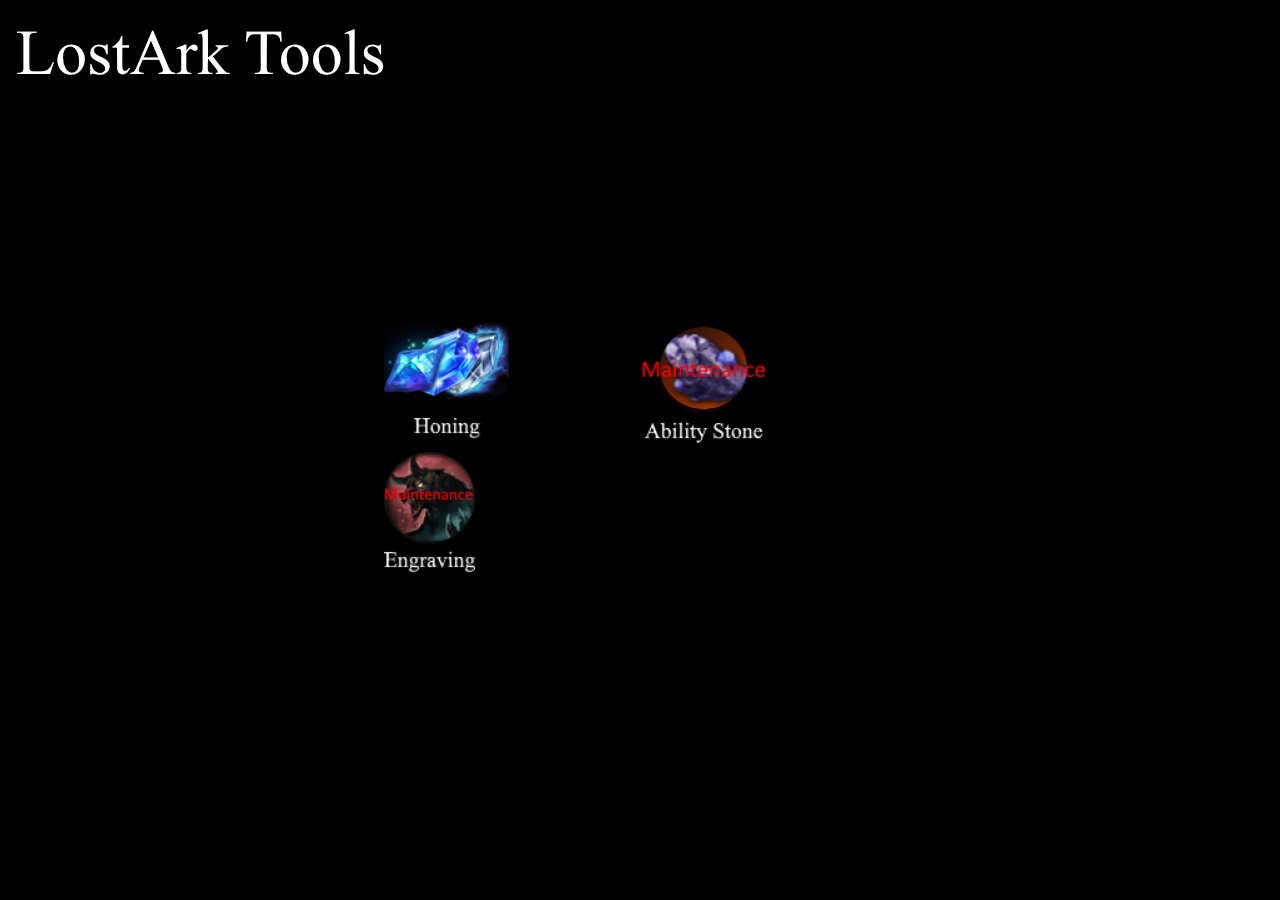
<file: index.html>
<html>
    <head>
        <link rel="stylesheet" href="style.css" type="text/css"/>
        <title>lostarktool</title>
        <meta charset="UTF-8">
    </head>
    <body>
        <div class="main">
            <div class="logo">
                <a href="index.html">
                    <img src="resource/logo.png" alt="logo">
                </a>
            </div>
            <div class="menu">
                <span></span>
                <span>
                    <a href="branch/honing.html">
                        <img src="resource/honing.png" alt="honing" style="width:125px; height:125px">
                    </a>
                </span>
                <span>
                    <a href="index.html">
                        <img src="resource/ability_m.png" alt="stone" style="width:125px; height:125px">
                    </a>
                </span>
                <span>
                    <a href="index.html">
                        <img src="resource/engraving_m.png" alt="engraving" style="width:91.25px; height:125px">
                    </a>
                </span>
            </div>
        </div>
    </body>
</html>
</file>
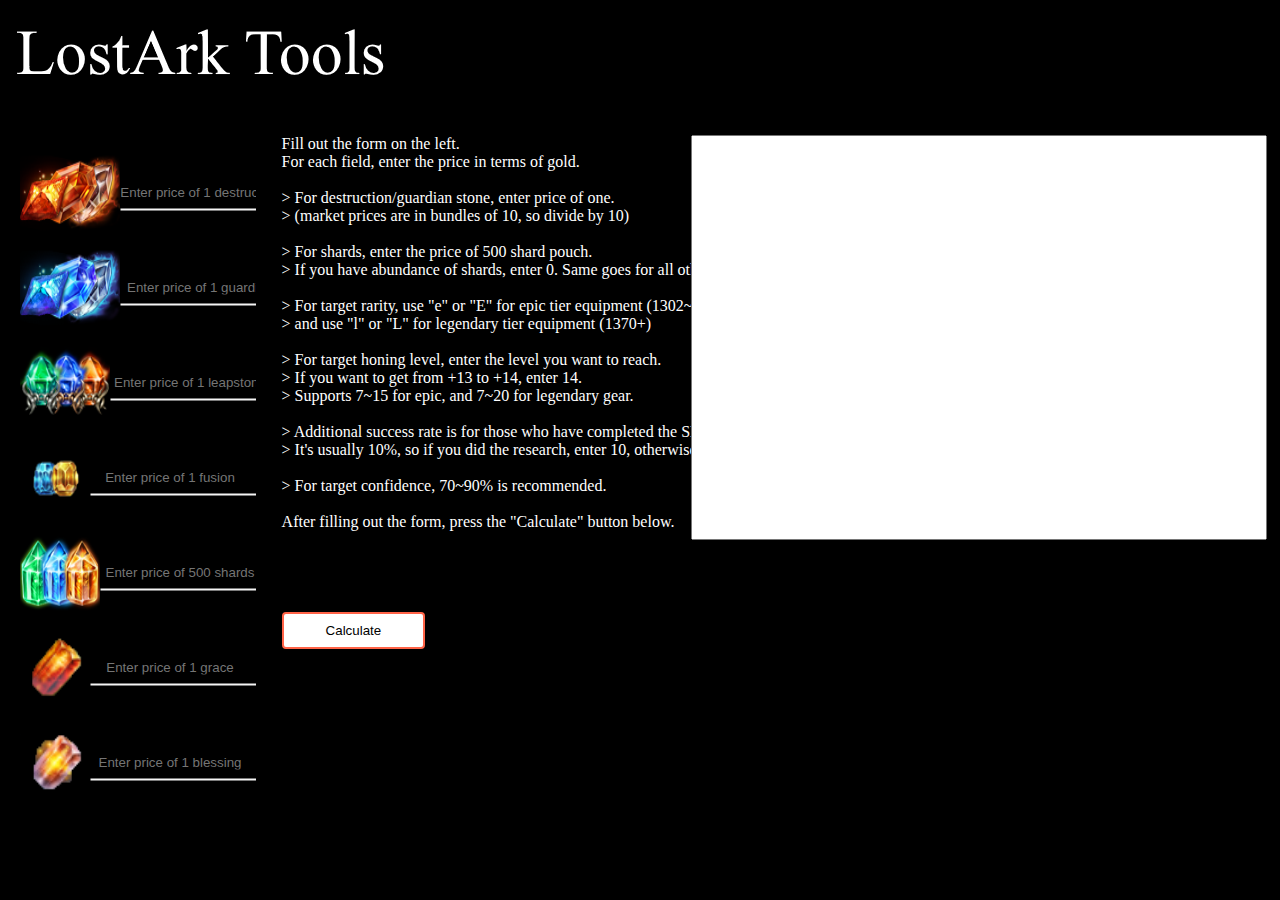
<file: branch/honing.html>
<html>
    <head>
        <link rel="stylesheet" href="../style.css" type="text/css">
        <title>lostarktool</title>
        <meta charset="UTF-8">
        <script src="functions.js"></script>
    </head>
    <body>
        <div class="main">
            <div class="logo">
                <a href="../index.html">
                    <img src="../resource/logo.png" alt="logo">
                </a>
            </div>
            <div class="honing_price">
                <div class="row">
                    <div class="column">
                        <img src="../resource/honing/destruction.png" alt 
                             style="width:100px; height:75px; 
                             position:relative; top:50%; left:50%; transform: translate(-50%, -50%);">
                    </div>
                    <div class="column">
                        <input type="number" id="_destruction" name="_destruction" placeholder="Enter price of 1 destruction"
                             style="width:175px; height:35px; 
                             position:relative; top:50%; left:50%; transform: translate(-50%, -50%);
                             color: white; background-color: black;
                             border: none; border-bottom: 2px solid whitesmoke; text-align: center;">
                    </div>
                </div>
                <div class="row">
                    <div class="column">
                        <img src="../resource/honing/guardian.png" alt 
                             style="width:100px; height:75px; 
                             position:relative; top:50%; left:50%; transform: translate(-50%, -50%);">
                    </div>
                    <div class="column">
                        <input type="number" id="_guardian" name="_guardian" placeholder="Enter price of 1 guardian"
                             style="width:175px; height:35px; 
                             position:relative; top:50%; left:50%; transform: translate(-50%, -50%);
                             color: white; background-color: black;
                             border: none; border-bottom: 2px solid whitesmoke; text-align: center;">
                    </div>
                </div>
                <div class="row">
                    <div class="column">
                        <img src="../resource/honing/leapstone.png" alt 
                             style="width:90px; height:75px; 
                             position:relative; top:50%; left:50%; transform: translate(-50%, -50%);">
                    </div>
                    <div class="column">
                        <input type="number" id="_leapstone" name="_leapstone" placeholder="Enter price of 1 leapstone"
                             style="width:175px; height:35px; 
                             position:relative; top:50%; left:50%; transform: translate(-50%, -50%);
                             color: white; background-color: black;
                             border: none; border-bottom: 2px solid whitesmoke; text-align: center;">
                    </div>
                </div>
                <div class="row">
                    <div class="column">
                        <img src="../resource/honing/fusion.png" alt 
                             style="width:70px; height:75px; 
                             position:relative; top:50%; left:50%; transform: translate(-50%, -50%);">
                    </div>
                    <div class="column">
                        <input type="number" id="_fusion" name="_fusion" placeholder="Enter price of 1 fusion"
                             style="width:175px; height:35px; 
                             position:relative; top:50%; left:50%; transform: translate(-50%, -50%);
                             color: white; background-color: black;
                             border: none; border-bottom: 2px solid whitesmoke; text-align: center;">
                    </div>
                </div>
                <div class="row">
                    <div class="column">
                        <img src="../resource/honing/shard.png" alt 
                             style="width:80px; height:75px; 
                             position:relative; top:50%; left:50%; transform: translate(-50%, -50%);">
                    </div>
                    <div class="column">
                        <input type="number" id="_shard" name="_shard" placeholder="Enter price of 500 shards"
                             style="width:175px; height:35px; 
                             position:relative; top:50%; left:50%; transform: translate(-50%, -50%);
                             color: white; background-color: black;
                             border: none; border-bottom: 2px solid whitesmoke; text-align: center;">
                    </div>
                </div>
                <div class="row">
                    <div class="column">
                        <img src="../resource/honing/grace.png" alt 
                             style="width:70px; height:75px; 
                             position:relative; top:50%; left:50%; transform: translate(-50%, -50%);">
                    </div>
                    <div class="column">
                        <input type="number" id="_grace" name="_grace" placeholder="Enter price of 1 grace"
                             style="width:175px; height:35px; 
                             position:relative; top:50%; left:50%; transform: translate(-50%, -50%);
                             color: white; background-color: black;
                             border: none; border-bottom: 2px solid whitesmoke; text-align: center;">
                    </div>
                </div>
                <div class="row">
                    <div class="column">
                        <img src="../resource/honing/blessing.png" alt 
                             style="width:70px; height:75px; 
                             position:relative; top:50%; left:50%; transform: translate(-50%, -50%);">
                    </div>
                    <div class="column">
                        <input type="number" id="_blessing" name="_blessing" placeholder="Enter price of 1 blessing"
                             style="width:175px; height:35px; 
                             position:relative; top:50%; left:50%; transform: translate(-50%, -50%);
                             color: white; background-color: black;
                             border: none; border-bottom: 2px solid whitesmoke; text-align: center;">
                    </div>
                </div>
                <div class="row">
                    <div class="column">
                        <img src="../resource/honing/protection.png" alt 
                             style="width:70px; height:75px; 
                             position:relative; top:50%; left:50%; transform: translate(-50%, -50%);">
                    </div>
                    <div class="column">
                        <input type="number" id="_protection" name="_protection" placeholder="Enter price of 1 protection"
                             style="width:175px; height:35px; 
                             position:relative; top:50%; left:50%; transform: translate(-50%, -50%);
                             color: white; background-color: black;
                             border: none; border-bottom: 2px solid whitesmoke; text-align: center;">
                    </div>
                </div>
				<div class="row">
                    <div class="column">
                        <img src="../resource/honing/book_weapon.png" alt 
                             style="width:70px; height:60px; 
                             position:relative; top:50%; left:50%; transform: translate(-50%, -50%);">
                    </div>
                    <div class="column">
                        <input type="number" id="_bookWeapon" name="_bookWeapon" placeholder="Enter price of 1 Metallurgy"
                             style="width:175px; height:35px; 
                             position:relative; top:50%; left:50%; transform: translate(-50%, -50%);
                             color: white; background-color: black;
                             border: none; border-bottom: 2px solid whitesmoke; text-align: center;">
                    </div>
                </div>
				<div class="row">
                    <div class="column">
                        <img src="../resource/honing/book_armour.png" alt 
                             style="width:70px; height:60px; 
                             position:relative; top:50%; left:50%; transform: translate(-50%, -50%);">
                    </div>
                    <div class="column">
                        <input type="number" id="_bookArmor" name="_bookArmor" placeholder="Enter price of 1 Tailoring"
                             style="width:175px; height:35px; 
                             position:relative; top:50%; left:50%; transform: translate(-50%, -50%);
                             color: white; background-color: black;
                             border: none; border-bottom: 2px solid whitesmoke; text-align: center;">
                    </div>
                </div>
                <div class="row">
                    <div class="column">
                        <p style="position:relative; top:50%; left:50%; 
                           transform: translate(-50%, -50%); color:white;
                           text-align: center">Target<br>Gear Rarity</p>
                    </div>
                    <div class="column">
                        <input type="text" id="_rarity" name="_rarity" placeholder="Enter E or L"
                             style="width:175px; height:35px; 
                             position:relative; top:50%; left:50%; transform: translate(-50%, -50%);
                             color: white; background-color: black;
                             border: none; border-bottom: 2px solid whitesmoke; text-align: center;">
                    </div>
                </div>
                <div class="row">
                    <div class="column">
                        <p style="position:relative; top:50%; left:50%; 
                           transform: translate(-50%, -50%); color:white;
                           text-align: center">Target<br>Honing Level</p>
                    </div>
                    <div class="column">
                        <input type="number" id="_level" name="_level" placeholder="if 14->15, enter 15"
                             style="width:175px; height:35px; 
                             position:relative; top:50%; left:50%; transform: translate(-50%, -50%);
                             color: white; background-color: black;
                             border: none; border-bottom: 2px solid whitesmoke; text-align: center;">
                    </div>
                </div>
				<div class="row">
                    <div class="column">
                        <p style="position:relative; top:50%; left:50%; 
                           transform: translate(-50%, -50%); color:white;
                           text-align: center">Additional<br>Success Rate (%)</p>
                    </div>
                    <div class="column">
                        <input type="number" id="_additional" name="_additional" placeholder="Leave empty if no research"
                             style="width:175px; height:35px; 
                             position:relative; top:50%; left:50%; transform: translate(-50%, -50%);
                             color: white; background-color: black;
                             border: none; border-bottom: 2px solid whitesmoke; text-align: center;">
                    </div>
                </div>
                <div class="row">
                    <div class="column">
                        <p style="position:relative; top:50%; left:50%; 
                           transform: translate(-50%, -50%); color:white;
                           text-align: center">Target<br>Confidence (%)</p>
                    </div>
                    <div class="column">
                        <input type="number" id="_confidence" name="_confidence" placeholder="70+ recommended"
                             style="width:175px; height:35px; 
                             position:relative; top:50%; left:50%; transform: translate(-50%, -50%);
                             color: white; background-color: black;
                             border: none; border-bottom: 2px solid whitesmoke; text-align: center;">
                    </div>
                </div>
            </div>
            <div class="instruction">
                <label style="color: white;">
                    Fill out the form on the left.<br>
                    For each field, enter the price in terms of gold.<br><br>
                    > For destruction/guardian stone, enter price of one.<br>
                    > (market prices are in bundles of 10, so divide by 10)<br><br>
                    > For shards, enter the price of 500 shard pouch.<br>
                    > If you have abundance of shards, enter 0. Same goes for all other mats.<br><br>
                    > For target rarity, use "e" or "E" for epic tier equipment (1302~1370)<br> 
                    > and use "l" or "L" for legendary tier equipment (1370+)<br><br>
                    > For target honing level, enter the level you want to reach.<br>
                    > If you want to get from +13 to +14, enter 14.<br>
                    > Supports 7~15 for epic, and 7~20 for legendary gear.<br><br>
					> Additional success rate is for those who have completed the SH research.<br>
					> It's usually 10%, so if you did the research, enter 10, otherwise, enter 0.<br><br>
					> For target confidence, 70~90% is recommended.<br><br>
                    After filling out the form, press the "Calculate" button below.
                </label>
            </div>
            <button type="button" id="_submit" name="_submit" onclick="calculate()">Calculate</button>
            <div class="honing_result">
                <textarea id="result" name="result" readonly></textarea>
            </div>
        </div>
    </body>
</html>
</file>
<file: style.css>
*{
    margin: 0;
    padding: 0;
}
a{
    color: inherit;
    text-decoration: none;
}
.main{
    width: 100%;
    height: 100vh;
    position: absolute;
    overflow: hidden;
    background: black;
}
span + span{
    margin: 4rem;
}

/* index.html style */
.logo {}
.menu {
    position: absolute;
    top: 50%;
    left: 50%;
    transform: translate(-50%, -50%);
}

/* honing style */
.honing_price {
   width: 20%;
   height: 75%;
   position: absolute;
   top: 15%;
   flex-shrink: 0;
   overflow: hidden;
   overflow-y: scroll;
}
.row {
    display: flex;
    margin: 20px;
}
.column {
    flex: 50%;
}
.instruction {
    position: absolute;
    top: 15%;
    left: 22%;
}
.instruction label{
    border-top-color: white;
}
button{
    position: absolute;
    top: 68%;
    left: 22%;
    
    color: black;
    text-align: center;
    background-color: white;
    padding: 9px 42px;

    border: 2px solid tomato;
    border-radius: 4px;
    transition-duration: 0.4s;
}
button:hover{
    background-color: tomato;
    color: white;
}
.honing_result {
    position: absolute;
    top: 15%;
    left: 54%;
    
    width: 45%;
    height: 45%;
}
.honing_result textarea {
    width: 100%;
    height: 100%;
    resize: none;
    overflow: hidden;
    overflow-y: scroll;
}
</file>
